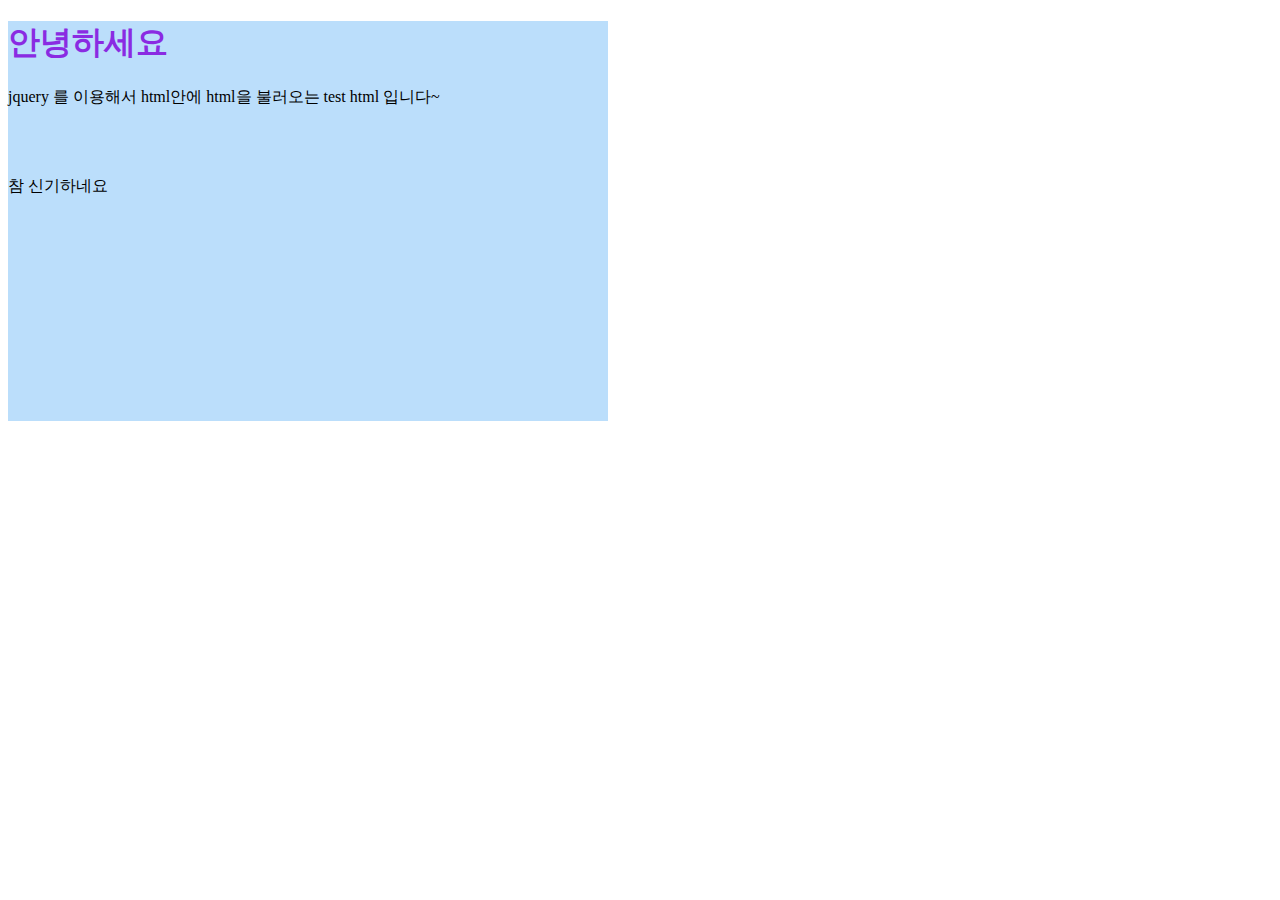
<file: index.html>
<!DOCTYPE html>
<html>
  <head>
    <meta charset="utf-8">
    <meta name="viewport" content="width=device-width">
    <title>repl.it</title>
    <link href="style.css" rel="stylesheet" type="text/css" />
  </head>
  <body>
    <script src="https://code.jquery.com/jquery-3.3.1.min.js"></script>
    <div id="parents">
      <div id="child">
        테스트
      </div>
    </div>
    <script src="script.js"></script>
  </body>
</html>
</file>
<file: style.css>
#parents{
  width : 600px;
  height : 400px;
  background-color: #BBDEFB;
}

#headtag{
  color:blueviolet;
}
</file>
